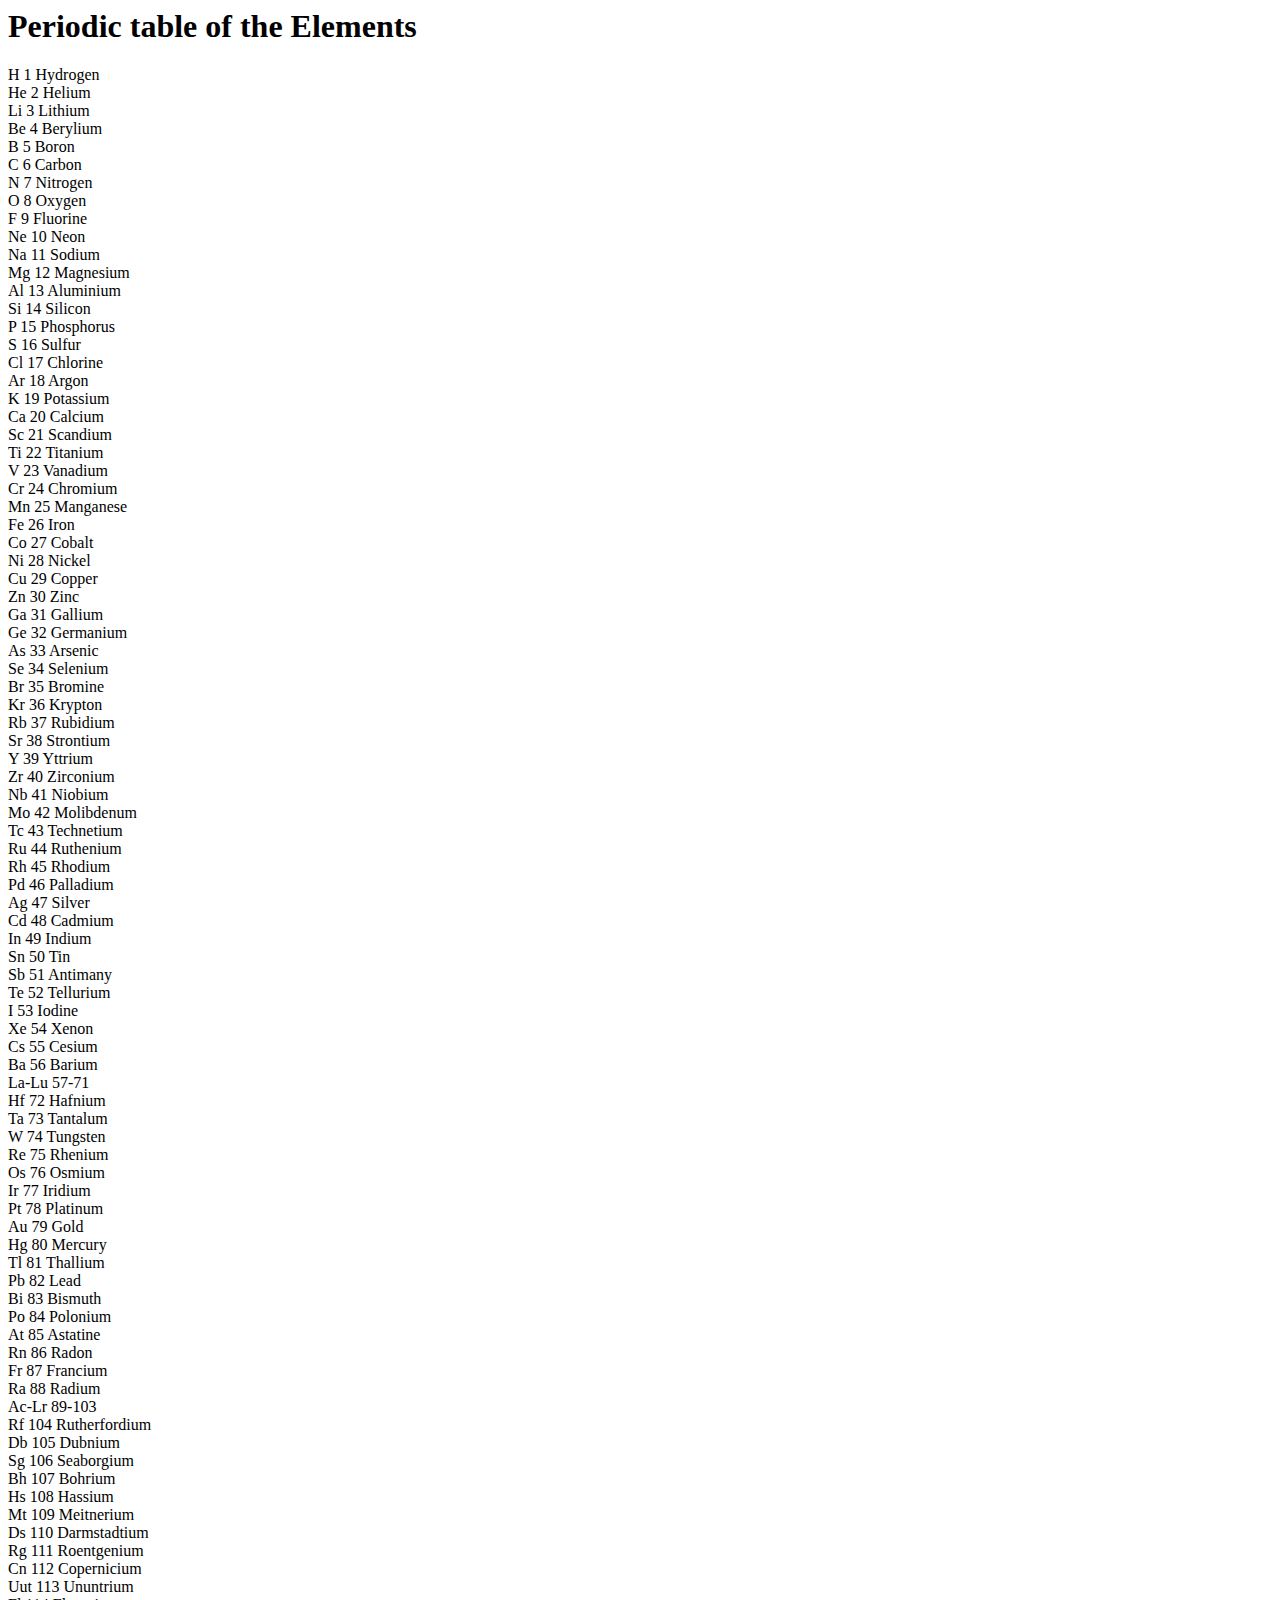
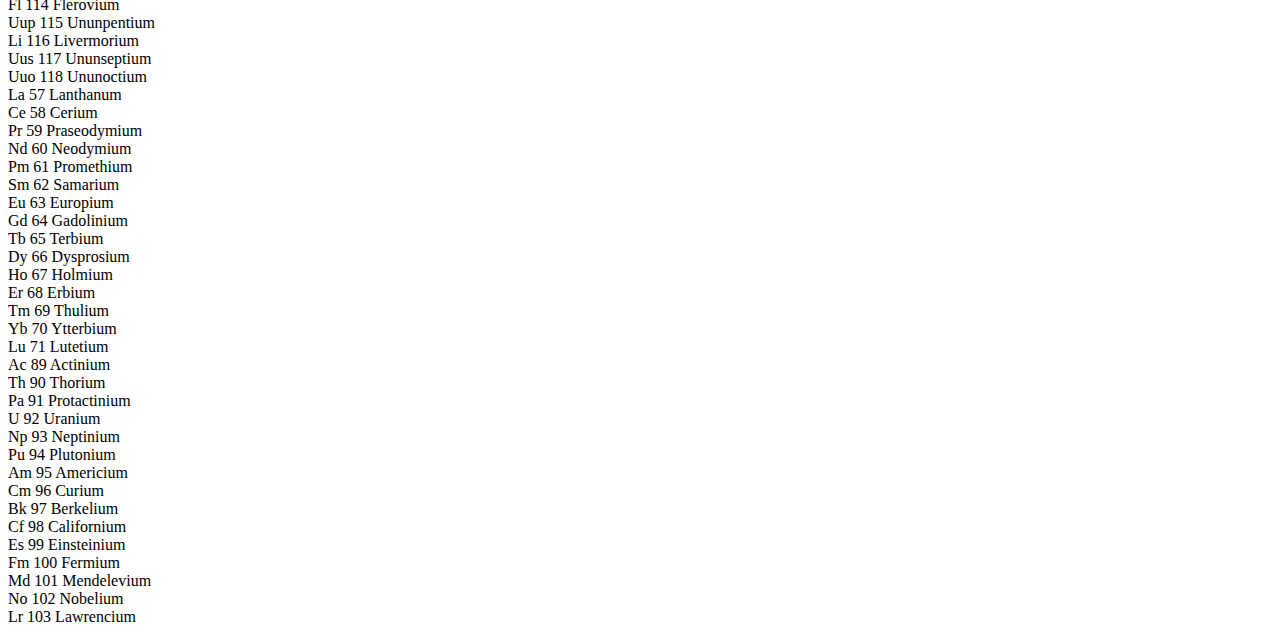
<file: periodicTable.html>
<html>
    <head>
    <link rel="stylesheet" type="text/css" href="styles.css">
    </head>
<body>
    <main>
        <div class="elements">
             <h1>Periodic table of the Elements</h1>
            <!-- first row -->
            <div class="row">
                <div class="box content blue">
                    <span class="symbol">H</span>
                    <span class="number">1</span>
                    <span class="name">Hydrogen</span>
                </div>
                <div class="box empty"></div>
                <div class="box empty"></div>
                <div class="box empty"></div>                
                <div class="box empty"></div>  
                <div class="box empty"></div>  
                <div class="box empty"></div>  
                <div class="box empty"></div>
                <div class="box empty"></div>
                <div class="box empty"></div>                
                <div class="box empty"></div>  
                <div class="box empty"></div>  
                <div class="box empty"></div> 
                <div class="box empty"></div>
                <div class="box empty"></div>
                <div class="box empty"></div>
                <div class="box empty"></div>
                <div class="box content purple">
                    <span class="symbol">He</span>
                    <span class="number">2</span>
                    <span class="name">Helium</span>
                </div>   
            </div>
            <!-- second row -->
            <div class="row">
                <div class="box content red">
                    <span class="symbol">Li</span>
                    <span class="number">3</span>
                    <span class="name">Lithium</span>
                    </div> 
                <div class="box content orange">
                    <span class="symbol">Be</span>
                    <span class="number">4</span>
                    <span class="name">Berylium</span>
                        </div>
                <div class="box empty">
                    </div>
                <div class="box empty">
                    </div>
                <div class="box empty">
                    </div>
                <div class="box empty">
                    </div>
                <div class="box empty">
                    </div>
                <div class="box empty">
                    </div>
                <div class="box empty">
                    </div>
                <div class="box empty">
                    </div>
                <div class="box empty">
                    </div>
                <div class="box empty">
                    </div>
                <div class="box content lightblue">
                    <span class="symbol">B</span>
                    <span class="number">5</span>
                    <span class="name">Boron</span>
                </div>
                <div class="box content blue">
                    <span class="symbol">C</span>
                    <span class="number">6</span>
                    <span class="name">Carbon</span>
                </div>  
                <div class="box content blue">
                    <span class="symbol">N</span>
                    <span class="number">7</span>
                    <span class="name">Nitrogen</span>
                </div>
                <div class="box content blue">
                    <span class="symbol">O</span>
                    <span class="number">8</span>
                    <span class="name">Oxygen</span>
                    </div>
                <div class="box content lightpurple">
                    <span class="symbol">F</span>
                    <span class="number">9</span>
                    <span class="name">Fluorine</span>
                    </div>
                <div class="box content purple">
                    <span class="symbol">Ne</span>
                    <span class="number">10</span>
                    <span class="name">Neon</span>
                </div>
            </div>
            <!-- third row -->
            <div class="row">
                <div class="box content red">
                    <span class="symbol">Na</span>
                    <span class="number">11</span>
                    <span class="name">Sodium</span>
                </div>
                
                <div class="box content orange">
                    <span class="symbol">Mg</span>
                    <span class="number">12</span>
                    <span class="name">Magnesium</span>
                </div>
                <div class="box empty">
                </div>
                <div class="box empty">
                </div>
                <div class="box empty">
                </div>
                <div class="box empty">
                </div>
                <div class="box empty">
                </div>
                <div class="box empty">
                </div>
                <div class="box empty">
                </div>
                <div class="box empty">
                </div>
                <div class="box empty">
                </div>
                <div class="box empty">
                </div>
                    <div class="box content green">
                        <span class="symbol">Al</span>
                    <span class="number">13</span>
                    <span class="name">Aluminium</span>
                    </div>
                    <div class="box content lightblue">
                        <span class="symbol">Si</span>
                    <span class="number">14</span>
                    <span class="name">Silicon</span>
                    </div>
                    <div class="box content blue">
                       <span class="symbol">P</span>
                    <span class="number">15</span>
                    <span class="name">Phosphorus</span>
                    </div>
                    <div class="box content blue">
                        <span class="symbol">S</span>
                    <span class="number">16</span>
                    <span class="name">Sulfur</span>
                    </div>
                    <div class="box content lightpurple">
                        <span class="symbol">Cl</span>
                    <span class="number">17</span>
                    <span class="name">Chlorine</span>
                    </div>
                    <div class="box content purple">
                        <span class="symbol">Ar</span>
                    <span class="number">18</span>
                    <span class="name">Argon</span>
                    </div>
            </div>
            <!-- forth row -->
            <div class="row">
                    <div class="box content red">
                        <span class="symbol">K</span>
                    <span class="number">19</span>
                    <span class="name">Potassium</span>
                    </div>
                    <div class="box content orange">
                        <span class="symbol">Ca</span>
                    <span class="number">20</span>
                    <span class="name">Calcium</span>
                    </div>
                    <div class="box content yellow">
                        <span class="symbol">Sc</span>
                    <span class="number">21</span>
                    <span class="name">Scandium</span>
                    </div>
                    <div class="box content yellow">
                        <span class="symbol">Ti</span>
                    <span class="number">22</span>
                    <span class="name">Titanium</span>
                    </div>
                    <div class="box content yellow">
                        <span class="symbol">V</span>
                    <span class="number">23</span>
                    <span class="name">Vanadium</span>
                    </div>
                    <div class="box content yellow">
                        <span class="symbol">Cr</span>
                    <span class="number">24</span>
                    <span class="name">Chromium</span>
                    </div>
                    <div class="box content yellow">
                        <span class="symbol">Mn</span>
                    <span class="number">25</span>
                    <span class="name">Manganese</span>
                    </div>
                    <div class="box content yellow">
                        <span class="symbol">Fe</span>
                    <span class="number">26</span>
                    <span class="name">Iron</span>
                    </div>
                    <div class="box content yellow">
                        <span class="symbol">Co</span>
                    <span class="number">27</span>
                    <span class="name">Cobalt</span>
                    </div>
                    <div class="box content yellow">
                       <span class="symbol">Ni</span>
                    <span class="number">28</span>
                    <span class="name">Nickel</span>
                    </div>
                    <div class="box content yellow">
                        <span class="symbol">Cu</span>
                        <span class="number">29</span>
                        <span class="name">Copper</span>
                    </div>
                    <div class="box content yellow">
                        <span class="symbol">Zn</span>
                        <span class="number">30</span>
                        <span class="name">Zinc</span>
                    </div>
                    <div class="box content green">
                        <span class="symbol">Ga</span>
                        <span class="number">31</span>
                        <span class="name">Gallium</span>
                    </div>
                    <div class="box content lightblue">
                        <span class="symbol">Ge</span>
                        <span class="number">32</span>
                        <span class="name">Germanium</span>
                    </div>
                    <div class="box content lightblue">
                        <span class="symbol">As</span>
                        <span class="number">33</span>
                        <span class="name">Arsenic</span>
                    </div>
                    <div class="box content blue">
                        <span class="symbol">Se</span>
                        <span class="number">34</span>
                        <span class="name">Selenium</span>
                    </div>
                    <div class="box content lightpurple">
                        <span class="symbol">Br</span>
                        <span class="number">35</span>
                        <span class="name">Bromine</span>
                    </div>
                    <div class="box content purple">
                        <span class="symbol">Kr</span>
                        <span class="number">36</span>
                        <span class="name">Krypton</span>
                    </div>
            </div>
            <!-- fifth -->
            <div class="row">
                   <div class="box content red">
                        <span class="symbol">Rb</span>
                        <span class="number">37</span>
                        <span class="name">Rubidium</span>
                    </div>
                    <div class="box content orange">
                        <span class="symbol">Sr</span>
                        <span class="number">38</span>
                        <span class="name">Strontium</span>
                    </div>
                    <div class="box content yellow">
                        <span class="symbol">Y</span>
                        <span class="number">39</span>
                        <span class="name">Yttrium</span>
                    </div>
                    <div class="box content yellow">
                        <span class="symbol">Zr</span>
                        <span class="number">40</span>
                        <span class="name">Zirconium</span>
                    </div>
                    <div class="box content yellow">
                        <span class="symbol">Nb</span>
                        <span class="number">41</span>
                        <span class="name">Niobium</span>
                    </div>
                    <div class="box content yellow">
                        <span class="symbol">Mo</span>
                        <span class="number">42</span>
                        <span class="name">Molibdenum</span>
                    </div>
                    <div class="box content yellow">
                        <span class="symbol">Tc</span>
                        <span class="number">43</span>
                        <span class="name">Technetium</span>
                    </div>
                    <div class="box content yellow">
                        <span class="symbol">Ru</span>
                        <span class="number">44</span>
                        <span class="name">Ruthenium</span>
                    </div>
                    <div class="box content yellow">
                        <span class="symbol">Rh</span>
                        <span class="number">45</span>
                        <span class="name">Rhodium</span>
                    </div>
                    <div class="box content yellow">
                        <span class="symbol">Pd</span>
                        <span class="number">46</span>
                        <span class="name">Palladium</span>
                    </div>
                    <div class="box content yellow">
                        <span class="symbol">Ag</span>
                        <span class="number">47</span>
                        <span class="name">Silver</span>
                    </div>
                    <div class="box content yellow">
                        <span class="symbol">Cd</span>
                        <span class="number">48</span>
                        <span class="name">Cadmium</span>
                    </div>
                    <div class="box content green">
                        <span class="symbol">In</span>
                        <span class="number">49</span>
                        <span class="name">Indium</span>
                    </div>
                    <div class="box content green">
                        <span class="symbol">Sn</span>
                        <span class="number">50</span>
                        <span class="name">Tin</span>
                    </div>
                    <div class="box content lightblue">
                        <span class="symbol">Sb</span>
                        <span class="number">51</span>
                        <span class="name">Antimany</span>
                    </div>
                    <div class="box content lightblue">
                        <span class="symbol">Te</span>
                        <span class="number">52</span>
                        <span class="name">Tellurium</span>
                    </div>
                    <div class="box content lightpurple">
                        <span class="symbol">I</span>
                        <span class="number">53</span>
                        <span class="name">Iodine</span>
                    </div>
                    <div class="box content purple">
                        <span class="symbol">Xe</span>
                        <span class="number">54</span>
                        <span class="name">Xenon</span>
                    </div>
                </div>
            <!-- sixth -->
            <div class="row">
                <div class="box content red">
                        <span class="symbol">Cs</span>
                        <span class="number">55</span>
                        <span class="name">Cesium</span>
                    </div>
                    <div class="box content orange">
                        <span class="symbol">Ba</span>
                        <span class="number">56</span>
                        <span class="name">Barium</span>
                    </div>
                    <div class="box content lightpink">
                        <span class="symbol">La-Lu</span>
                        <span class="number">57-71</span>
                        <span class="name"></span>
                    </div>
                    <div class="box content yellow">
                        <span class="symbol">Hf</span>
                        <span class="number">72</span>
                        <span class="name">Hafnium</span>
                    </div>
                    <div class="box content yellow">
                        <span class="symbol">Ta</span>
                        <span class="number">73</span>
                        <span class="name">Tantalum</span>
                    </div>
                    <div class="box content yellow">
                        <span class="symbol">W</span>
                        <span class="number">74</span>
                        <span class="name">Tungsten</span>
                    </div>
                    <div class="box content yellow">
                        <span class="symbol">Re</span>
                        <span class="number">75</span>
                        <span class="name">Rhenium</span>
                    </div>
                    <div class="box content yellow">
                        <span class="symbol">Os</span>
                        <span class="number">76</span>
                        <span class="name">Osmium</span>
                    </div>
                    <div class="box content yellow">
                        <span class="symbol">Ir</span>
                        <span class="number">77</span>
                        <span class="name">Iridium</span>
                    </div>
                    <div class="box content yellow">
                        <span class="symbol">Pt</span>
                        <span class="number">78</span>
                        <span class="name">Platinum</span>
                    </div>
                    <div class="box content yellow">
                        <span class="symbol">Au</span>
                        <span class="number">79</span>
                        <span class="name">Gold</span>
                    </div>
                    <div class="box content yellow">
                        <span class="symbol">Hg</span>
                        <span class="number">80</span>
                        <span class="name">Mercury</span>
                    </div>
                    <div class="box content green">
                        <span class="symbol">Tl</span>
                        <span class="number">81</span>
                        <span class="name">Thallium</span>
                    </div>
                    <div class="box content green">
                        <span class="symbol">Pb</span>
                        <span class="number">82</span>
                        <span class="name">Lead</span>
                    </div>
                    <div class="box content green">
                        <span class="symbol">Bi</span>
                        <span class="number">83</span>
                        <span class="name">Bismuth</span>
                    </div>
                    <div class="box content lightblue">
                        <span class="symbol">Po</span>
                        <span class="number">84</span>
                        <span class="name">Polonium</span>
                    </div>
                    <div class="box content lightpurple">
                        <span class="symbol">At</span>
                        <span class="number">85</span>
                        <span class="name">Astatine</span>
                    </div>
                    <div class="box content purple">
                        <span class="symbol">Rn</span>
                        <span class="number">86</span>
                        <span class="name">Radon</span>
                    </div>
            </div>
            <!-- seventh row -->
            <div class="row">
                    <div class="box content red">
                        <span class="symbol">Fr</span>
                        <span class="number">87</span>
                        <span class="name">Francium</span>
                    </div>
                    <div class="box content orange">
                        <span class="symbol">Ra</span>
                        <span class="number">88</span>
                        <span class="name">Radium</span>
                    </div>
                    <div class="box content pink">
                        <span class="symbol">Ac-Lr</span>
                        <span class="number">89-103</span>
                        <span class="name"></span>
                    </div>
                    <div class="box content yellow">
                        <span class="symbol">Rf</span>
                        <span class="number">104</span>
                        <span class="name">Rutherfordium</span>
                    </div>
                    <div class="box content yellow">
                        <span class="symbol">Db</span>
                        <span class="number">105</span>
                        <span class="name">Dubnium</span>
                    </div>
                    <div class="box content yellow">
                        <span class="symbol">Sg</span>
                        <span class="number">106</span>
                        <span class="name">Seaborgium</span>
                    </div>
                    <div class="box content yellow">
                        <span class="symbol">Bh</span>
                        <span class="number">107</span>
                        <span class="name">Bohrium</span>
                    </div>
                    <div class="box content yellow">
                        <span class="symbol">Hs</span>
                        <span class="number">108</span>
                        <span class="name">Hassium</span>
                    </div>
                    <div class="box content yellow">
                        <span class="symbol">Mt</span>
                        <span class="number">109</span>
                        <span class="name">Meitnerium</span>
                    </div>
                    <div class="box content yellow">
                        <span class="symbol">Ds</span>
                        <span class="number">110</span>
                        <span class="name">Darmstadtium</span>
                    </div>
                    <div class="box content yellow">
                        <span class="symbol">Rg</span>
                        <span class="number">111</span>
                        <span class="name">Roentgenium</span>
                    </div>
                    <div class="box content yellow">
                        <span class="symbol">Cn</span>
                        <span class="number">112</span>
                        <span class="name">Copernicium</span>
                    </div>
                    <div class="box content green">
                        <span class="symbol">Uut</span>
                        <span class="number">113</span>
                        <span class="name">Ununtrium</span>
                        </div>
                    <div class="box content green">
                        <span class="symbol">Fl</span>
                        <span class="number">114</span>
                        <span class="name">Flerovium</span>
                    </div>
                    <div class="box content green">
                        <span class="symbol">Uup</span>
                        <span class="number">115</span>
                        <span class="name">Ununpentium</span>
                    </div>
                    <div class="box content green">
                        <span class="symbol">Li</span>
                        <span class="number">116</span>
                        <span class="name">Livermorium</span>
                    </div>
                    <div class="box content lightpurple">
                        <span class="symbol">Uus</span>
                        <span class="number">117</span>
                        <span class="name">Ununseptium</span>
                    </div>
                    <div class="box content purple">
                        <span class="symbol">Uuo</span>
                        <span class="number">118</span>
                        <span class="name">Ununoctium</span>
                    </div>
            </div>
            <!-- eight row -->
            <div class="row">
                <div class="box empty">
                </div>
                <div class="box empty">
                </div>
                <div class="box empty">
                </div>
                <div class="box empty">
                </div>
                <div class="box empty">
                </div>
                <div class="box empty">
                </div>
                <div class="box empty">
                </div>
                <div class="box empty">
                </div>
                <div class="box empty">
                </div>
                <div class="box empty">
                </div>
                <div class="box empty">
                </div>
                <div class="box empty">
                </div>
                <div class="box empty">
                </div>
                <div class="box empty">
                </div>
                <div class="box empty">
                </div>
                <div class="box empty">
                </div>
                <div class="box empty">
                </div>
                <div class="box empty">
                </div>
            </div>
            <!-- ninth row -->
            <div class="row">
                <div class="box empty">
                </div>
                <div class="box empty"></div>
                <div class="box content lightpink">
                        <span class="symbol">La</span>
                        <span class="number">57</span>
                        <span class="name">Lanthanum</span>
                    </div>
                    <div class="box content lightpink">
                        <span class="symbol">Ce</span>
                        <span class="number">58</span>
                        <span class="name">Cerium</span>
                    </div>
                    <div class="box content lightpink">
                        <span class="symbol">Pr</span>
                        <span class="number">59</span>
                        <span class="name">Praseodymium</span>
                    </div>
                    <div class="box content lightpink">
                        <span class="symbol">Nd</span>
                        <span class="number">60</span>
                        <span class="name">Neodymium</span>
                    </div>
                    <div class="box content lightpink">
                        <span class="symbol">Pm</span>
                        <span class="number">61</span>
                        <span class="name">Promethium</span>
                    </div>
                    <div class="box content lightpink">
                        <span class="symbol">Sm</span>
                        <span class="number">62</span>
                        <span class="name">Samarium</span>
                    </div>
                    <div class="box content lightpink">
                        <span class="symbol">Eu</span>
                        <span class="number">63</span>
                        <span class="name">Europium</span>
                    </div>
                    <div class="box content lightpink">
                        <span class="symbol">Gd</span>
                        <span class="number">64</span>
                        <span class="name">Gadolinium</span>
                    </div>
                    <div class="box content lightpink">
                        <span class="symbol">Tb</span>
                        <span class="number">65</span>
                        <span class="name">Terbium</span>
                    </div>
                    <div class="box content lightpink">
                        <span class="symbol">Dy</span>
                        <span class="number">66</span>
                        <span class="name">Dysprosium</span>
                    </div>
                    <div class="box content lightpink">
                        <span class="symbol">Ho</span>
                        <span class="number">67</span>
                        <span class="name">Holmium</span>
                    </div>
                    <div class="box content lightpink">
                        <span class="symbol">Er</span>
                        <span class="number">68</span>
                        <span class="name">Erbium</span>
                    </div>
                    <div class="box content lightpink">
                        <span class="symbol">Tm</span>
                        <span class="number">69</span>
                        <span class="name">Thulium</span>
                    </div>
                    <div class="box content lightpink">
                        <span class="symbol">Yb</span>
                        <span class="number">70</span>
                        <span class="name">Ytterbium</span>
                    </div>
                    <div class="box content lightpink">
                        <span class="symbol">Lu</span>
                        <span class="number">71</span>
                        <span class="name">Lutetium</span>
                    </div>
                <div class="box empty">
                </div>
            </div>
            <!-- last row -->
            <div class="row">
                <div class="box empty">
                </div>
                <div class="box empty"></div>
                <div class="box content pink">
                        <span class="symbol">Ac</span>
                        <span class="number">89</span>
                        <span class="name">Actinium</span>
                    </div>
                    <div class="box content pink">
                        <span class="symbol">Th</span>
                        <span class="number">90</span>
                        <span class="name">Thorium</span>
                    </div>
                    <div class="box content pink">
                        <span class="symbol">Pa</span>
                        <span class="number">91</span>
                        <span class="name">Protactinium</span>
                    </div>
                    <div class="box content pink">
                        <span class="symbol">U</span>
                        <span class="number">92</span>
                        <span class="name">Uranium</span>
                    </div>
                    <div class="box content pink">
                        <span class="symbol">Np</span>
                        <span class="number">93</span>
                        <span class="name">Neptinium</span>
                    </div>
                    <div class="box content pink">
                        <span class="symbol">Pu</span>
                        <span class="number">94</span>
                        <span class="name">Plutonium</span>
                    </div>
                    <div class="box content pink">
                        <span class="symbol">Am</span>
                        <span class="number">95</span>
                        <span class="name">Americium</span>
                    </div>
                    <div class="box content pink">
                        <span class="symbol">Cm</span>
                        <span class="number">96</span>
                        <span class="name">Curium</span>
                    </div>
                    <div class="box content pink">
                        <span class="symbol">Bk</span>
                        <span class="number">97</span>
                        <span class="name">Berkelium</span>
                    </div>
                    <div class="box content pink">
                        <span class="symbol">Cf</span>
                        <span class="number">98</span>
                        <span class="name">Californium</span>
                    </div>
                    <div class="box content pink">
                        <span class="symbol">Es</span>
                        <span class="number">99</span>
                        <span class="name">Einsteinium</span>
                    </div>
                    <div class="box content pink">
                        <span class="symbol">Fm</span>
                        <span class="number">100</span>
                        <span class="name">Fermium</span>
                    </div>
                    <div class="box content pink">
                        <span class="symbol">Md</span>
                        <span class="number">101</span>
                        <span class="name">Mendelevium</span>
                    </div>
                    <div class="box content pink">
                        <span class="symbol">No</span>
                        <span class="number">102</span>
                        <span class="name">Nobelium</span>
                    </div>
                    <div class="box content pink">
                        <span class="symbol">Lr</span>
                        <span class="number">103</span>
                        <span class="name">Lawrencium</span>
                    </div>
                <div class="box empty">
                </div>
                </div>
            <!-- end of last row -->
        </div>
    </main>
    </body>
</html>
</file>
<file: styles.css>
/* Remove the navbar's default margin-bottom and rounded borders */ 
    .navbar {
      margin-bottom: 0;
      border-radius: 0;
    }
    
    /* Set height of the grid so .sidenav can be 100% (adjust as needed) */
    .row.content {height: 450px}
    
    /* Set gray background color and 100% height */
    .sidenav {
      padding-top: 20px;
      background-color: #f1f1f1;
      height: 100%;
    }
    
    /* Set black background color, white text and some padding */
    footer {
      background-color: #555;
      color: white;
      padding: 15px;
    }

    .pagination {
        color: #f1f1f1;
    }

    .pagination li a {
        color: #555;
    }
    
    /* On small screens, set height to 'auto' for sidenav and grid */
    @media screen and (max-width: 767px) {
      .sidenav {
        height: auto;
        padding: 15px;
      }
      .row.content {height:auto;} 
    }
</file>
